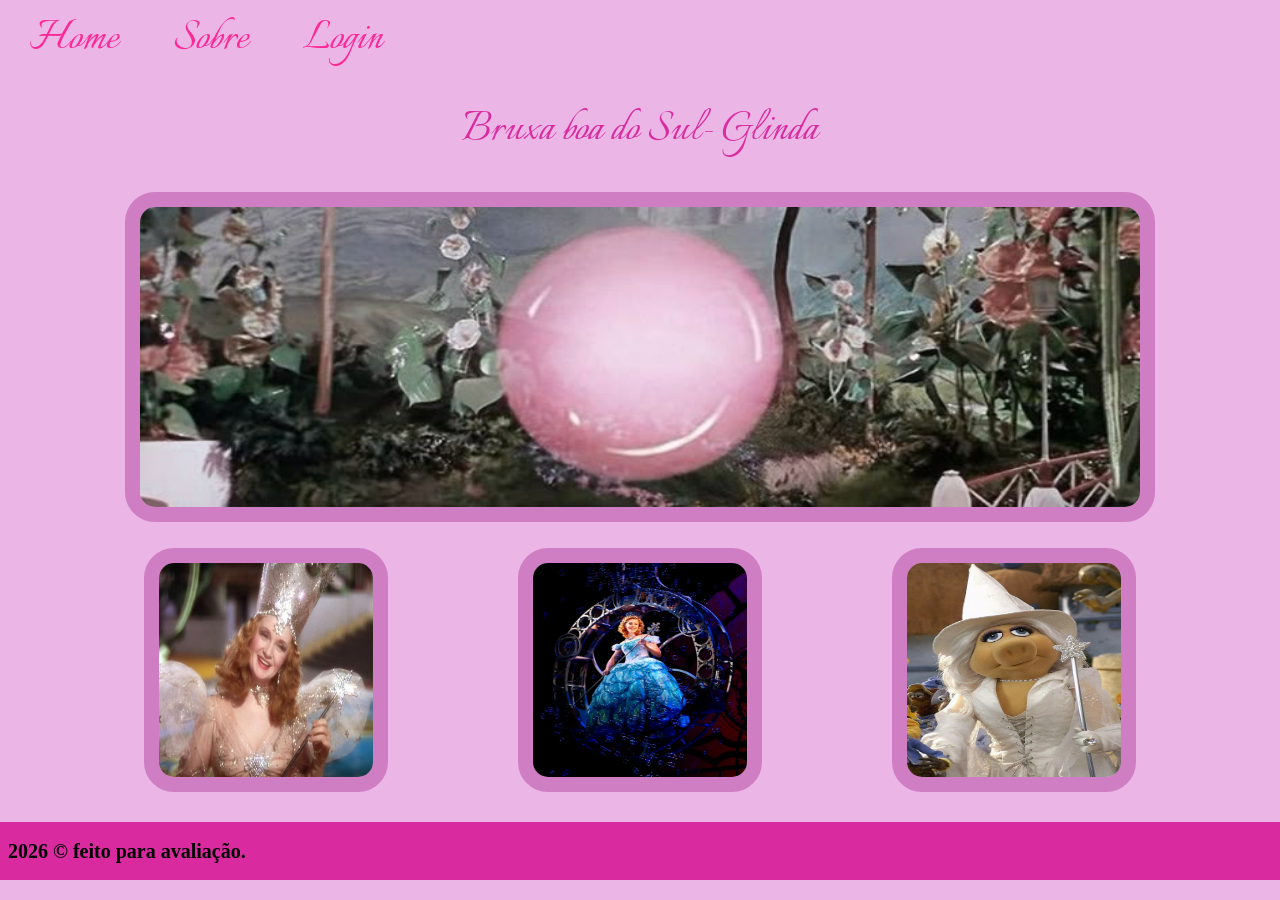
<file: index.html>
<!DOCTYPE html>
<html lang="en">
<head>
    <meta charset="UTF-8">
    <meta name="viewport" content="width=device-width, initial-scale=1.0">
    <link rel="stylesheet" href="style.css">
    <link rel="preconnect" href="https://fonts.googleapis.com">
    <link rel="preconnect" href="https://fonts.gstatic.com" crossorigin>
    <link href="https://fonts.googleapis.com/css2?family=Italianno&display=swap" rel="stylesheet">
    <title>Glinda</title>
</head>
<body>
<header>
    <li class="menu">
        <a href="index.html">Home</a>
        <a href="sobre.html">Sobre</a>
        <a href="login.html">Login</a>
    </li>
</header>

<h1>Bruxa boa do Sul- Glinda</h1>

<div class="banner">
    <img src="img/banner.jpg" alt="Banner, Glinda"  width="1000px" height="300">

</div>

<div class="cards">
    <div class="card1">
        <img src="img/glinda.avif" alt="Glinda, Magico de Oz" width="214px" height="214px">
    </div>

    <div class="card2">
        <img src="img/glinda, vestido azul.jpg" alt="Glinda, Vestido azul" width="214px" height="214px">
    </div>

    <div class="card3">
        <img src="img/miss-piggy-wizard-of-oz-111524-d2b4137d30c941dabcdf1f26d046c89f.webp" alt="Glinda, The muppets" width="214px" height="214px">
    </div>

</div>

<footer>
    <h2>2026 © feito para avaliação.</h2>
</footer>
</body>
</html>
</file>
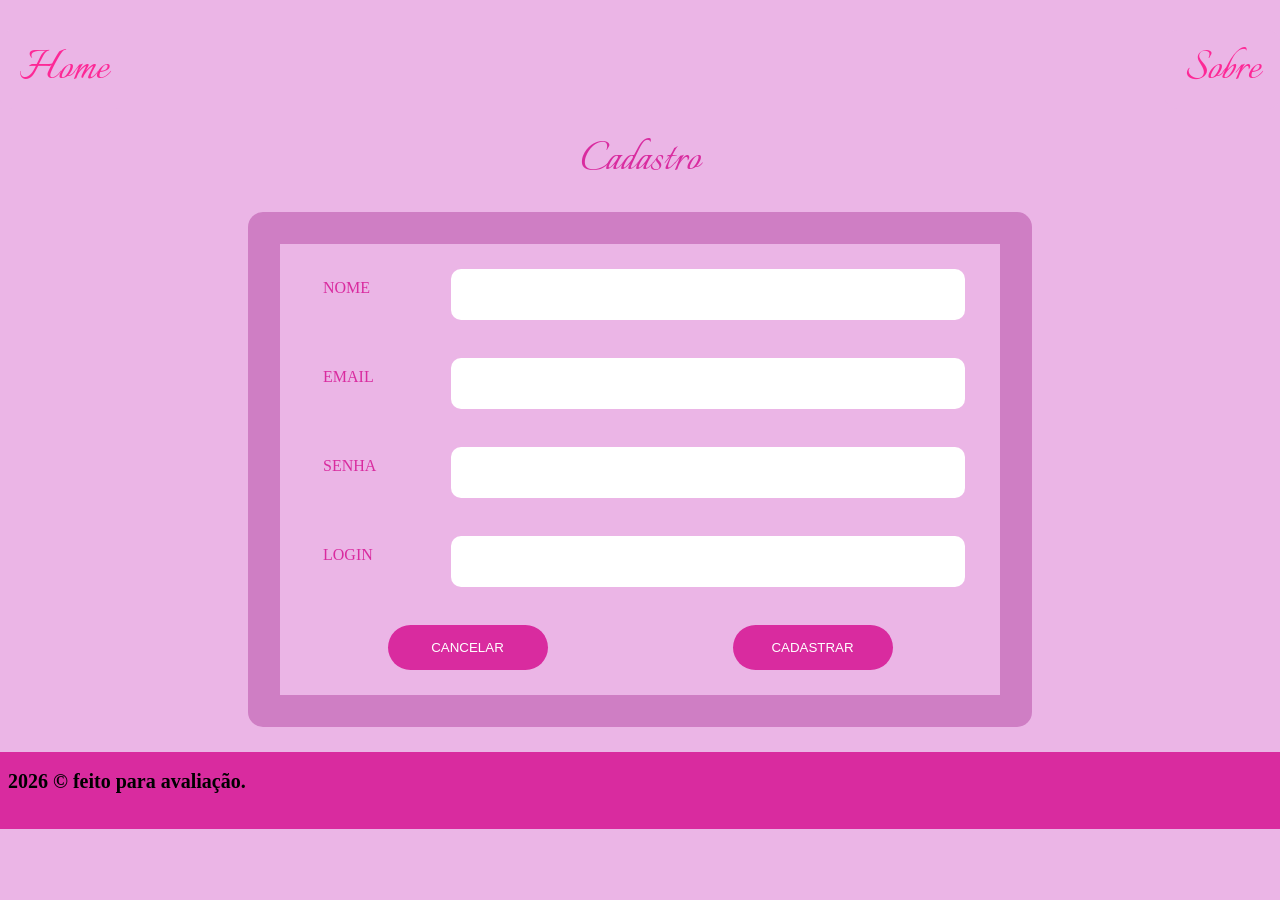
<file: cadastrar.html>
<!DOCTYPE html>
<html lang="en">
<head>
    <meta charset="UTF-8">
    <meta name="viewport" content="width=device-width, initial-scale=1.0">
        <link rel="stylesheet" href="style.css">
    <link rel="preconnect" href="https://fonts.googleapis.com">
    <link rel="preconnect" href="https://fonts.gstatic.com" crossorigin>
    <link href="https://fonts.googleapis.com/css2?family=Italianno&display=swap" rel="stylesheet">
    <link rel="stylesheet" href="cadastrar.css">
    <title>Cadastrar</title>
</head>
<body>
    <header>
        <a href="index.html">Home</a>
        <a href="sobre.html">Sobre</a>
    </header>
    <h1>Cadastro</h1>

    <div class="container">

        <div class="container2">

            <form>

                <div class="campo">
                    <label for="nome">NOME</label>
                    <input type="text" id="nome">
                </div>

                <div class="campo">
                    <label for="email">EMAIL</label>
                    <input type="email" id="email">
                </div>

                <div class="campo">
                    <label for="senha">SENHA</label>
                    <input type="password" id="senha">
                </div>

                <div class="campo">
                    <label for="login">LOGIN</label>
                    <input type="text" id="login">
                </div>

                <div class="buttons">
                    <button type="submit">CANCELAR</button>
                    <button type="submit">CADASTRAR</button>
                </div>

            </form>

        </div>

    </div>

    <footer>
        <h2>2026 © feito para avaliação.</h2>
    </footer>

    
</body>
</html>
</file>
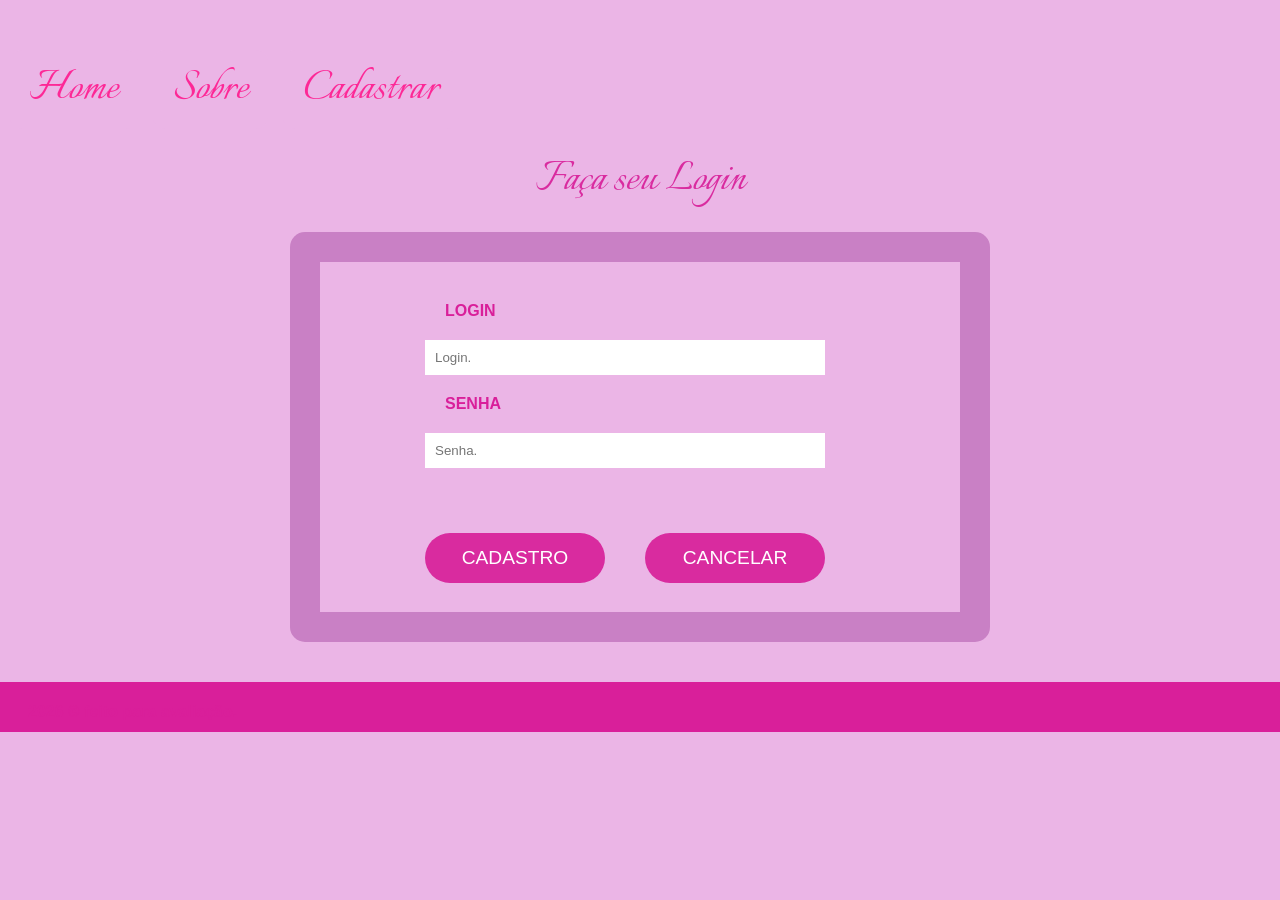
<file: login.html>
<!DOCTYPE html>
<html lang="en">
<head>
    <meta charset="UTF-8">
    <meta name="viewport" content="width=device-width, initial-scale=1.0">
    <link rel="stylesheet" href="style.css">
    <link rel="preconnect" href="https://fonts.googleapis.com">
    <link rel="preconnect" href="https://fonts.gstatic.com" crossorigin>
    <link href="https://fonts.googleapis.com/css2?family=Italianno&display=swap" rel="stylesheet">
    <link rel="stylesheet" href="login.css">
    <title>Login</title>
</head>
<body>
    <header>
        <li class="menu">
            <a href="index.html">Home</a>
            <a href="sobre.css">Sobre</a>
            <a href="cadastrar.html">Cadastrar</a>
        </li>
    </header>

    <h1>Faça seu Login</h1>

    <div class="container">
        <div class="container2">
            <form>
                <h2>LOGIN</h2>
                <input type="text" placeholder="Login.">

                <h2>SENHA</h2>
                <input type="password" placeholder="Senha.">

                <div class="box">
                        <button type="submit"> CADASTRO </button>
                    </a>
                    <button type="submit"> CANCELAR </button>
                </div>
            </form>
        </div>

    </div>
<footer>
    <h2>2026 © feito para avaliação.</h2>
</footer>
</body>
</html>
</file>
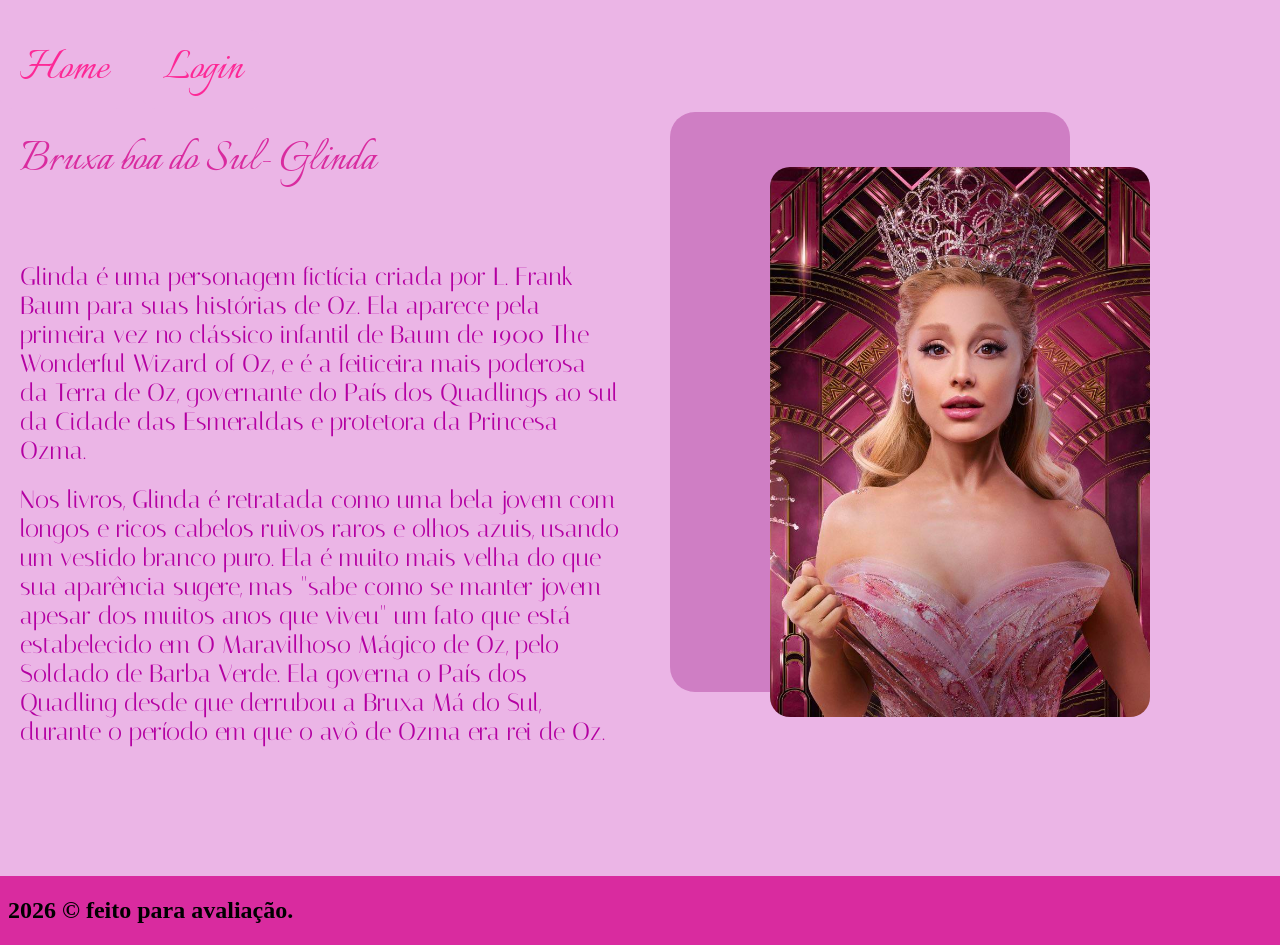
<file: sobre.html>
<!DOCTYPE html>
<html lang="en">
<head>
    <meta charset="UTF-8">
    <meta name="viewport" content="width=device-width, initial-scale=1.0">
    <link rel="preconnect" href="https://fonts.googleapis.com">
    <link rel="preconnect" href="https://fonts.gstatic.com" crossorigin>
    <link href="https://fonts.googleapis.com/css2?family=Italiana&family=Italianno&display=swap" rel="stylesheet">
    <link rel="stylesheet" href="sobre.css">
    <title>Sobre</title>
</head>
<body>
    <header>
        <li class="menu">
            <a href="index.html">Home</a>
            <a href="login.html">Login</a>
        </li>
    </header>


<h1>Bruxa boa do Sul- Glinda</h1>


<div class="tela">
    <div class="esquerda">
        <p>Glinda é uma personagem fictícia criada por L. Frank Baum para suas histórias de Oz. 
Ela aparece pela primeira
vez no clássico infantil de Baum de 1900 The Wonderful Wizard of Oz, e é a
 feiticeira mais poderosa da Terra de Oz, governante 
do País dos Quadlings ao sul da Cidade das Esmeraldas e protetora da Princesa Ozma.
</p>
        <p>Nos livros, Glinda é retratada como uma bela jovem com longos e ricos cabelos ruivos raros e olhos azuis, usando um vestido branco puro.
Ela é muito mais velha do que sua aparência sugere, mas "sabe como se manter jovem apesar dos muitos anos que viveu"
 um fato que está estabelecido em O Maravilhoso Mágico de Oz, pelo Soldado de Barba Verde.
Ela governa o País dos Quadling desde que derrubou a Bruxa Má do Sul, durante o período em que o avô de Ozma era rei de Oz.</p>
    </div>

    <div class="direita">
        <img src="img/glinda.2.jpg" alt="Glinda">
    </div>


</div>

<footer>
    <h2>2026 © feito para avaliação.</h2>
</footer>

</body>
</html>
</file>
<file: style.css>
body{
    margin: 0;
    background-color: #EBB5E6;
    padding: 0;

      }

header{
    display: flex;
    justify-content: space-between;
    align-items: center;
    padding: 3px 10 px;

}

li{
    list-style: none;
    gap: 15px;
}

a{
    color: #FD2896;
    text-decoration: none;
    font-family: "Italianno", cursive;
    font-weight: 400;
    font-style: normal;
    font-size: 50px;
    padding: 8px 20px;
    background-color: #EBB5E6;
    border-radius: 12px;

}

.menu{
    display: flex;
    gap: 15px;
}

h1{
    display: flex;
    justify-content: center;
    color: #D92B9F;
    font-family: "Italianno", cursive;
    font-weight: 400;
    font-style: normal;
    margin: 20px;
    font-size: 50px;

}

.menu, li{
    margin-left: 10px;
}

.banner{ 
     display: flex;
     justify-content: center;
     padding-top: 10px;     
 }
 
 .banner img{
     border: 15px solid;
     color: #CF7EC4; 
     border-radius: 30px;
     
}
 
 .cards{
     align-items: center;
     justify-content: center;
     display: flex;
     margin-top: 30px;
     gap: 130px;
     padding-bottom: 30px;
     border-radius: 30px;
 }
 
 .card1{
    border-radius: 30px;
     border: 15px solid;
     color: #CF7EC4;
 
 }
 
 .card2{
    border-radius: 30px;
     border: 15px solid;
     color: #CF7EC4;
 
 }
 
 .card3{
    border-radius: 30px;
     border: 15px solid;
     color: #CF7EC4;
 }
 img{
    border-radius: 15px;
    margin-bottom: -4px;    
 }
 
 footer{
     padding: 1px 8px;
     background-color: #D92B9F;
 }
 
 h2{
     font-size: 20px;
 }
</file>
<file: cadastrar.css>
body{
    margin: 0;
    padding: 0;
    background-color: #EBB5E6;
    margin-top: 30px;
    padding-bottom: 60px;
    box-sizing: border-box;
}

.menu{
    display: flex;
    justify-content: center;
    align-items: center;
    gap: 50px;
}

a{
    color: #FD2896;
    text-decoration: none;
    font-family: "Italianno", cursive;
    font-weight: 400;
    font-style: normal;
    font-size: 50px;
    padding: 8px 20px;
    background-color: #EBB5E6;
    border-radius: 12px;
}

h1{
    text-align: center;
    color: #D92B9F;
    font-size: 3rem;
    margin-top: 10px;
    margin-bottom: 50px;
    font-family: "Italianno", cursive;
    font-weight: 400;
    font-style: normal;
    margin: 20px;
    font-size: 50px;   
}

.container{
    width: 720px;
    margin: 0 auto;
    background-color: #CF7EC4;
    padding: 32px;
    border-radius: 15px;
}

.container2{
    background-color: #EBB5E6;
    padding: 25px 35px;

}

.campo{
    display: flex;
    align-items: center;
    gap: 20px;
    margin-bottom: 38px;
}

label{
    width: 100px;
    height: 32px;
    border: none;
    outline: none;
    padding: 8px;
    background-color: #EBB5E6;
    color: #D92B9F;
}


input{
    flex: 1;
    height: 35px;
    border: none;
    padding: 8px;
    background-color: white;
    display: flex;
    align-items: right;
    justify-content: right;
    border-radius: 10px;
    font-size: 16px;
}

.buttons{
    display: flex;
    justify-content: space-around;
    gap: 40px;
    margin-top: 20px;
}

button,
.btn{
    width: 160px;
    height: 45px;
    border: none;
    border-radius: 30px;
    background-color: #D92B9F;
    color: white;
    text-decoration: none;
    cursor: pointer;
    justify-content: space-between;
}

footer{
    margin-top: 25px;
    height: 75px;
    background-color: #D92B9F;
}
</file>
<file: login.css>
body{
    margin: 0;
    padding: 0;
    background-color: #EBB5E6;
    margin-top: 50px;
    font-family: Arial, sans-serif;
}

.menu{
    display: flex;
    justify-content: space-between;
}


*{
    margin: 0;
    padding: 0;
    box-sizing: border-box;
}

.container{
    display: flex;
    justify-content: center;
    align-items: center;
    padding-top: 40px;

    width: 700px;
    margin: 0 auto;
    background-color: #c980c5;
    padding: 30px;
    border-radius: 15px;
}


.container2{
    display: flex;
    justify-content: center;
    align-items: center;
    background-color: #EBB5E6;
    padding: 30px;
    width: 750px;
    height: 350px;
    padding-top: 20px;

    padding-left: 0;
}



h1{
    text-align: center;
    color: #D92B9F;
    font-size: 3rem;
    margin-top: 10px;
    margin-bottom: 50px;
    font-family: "Italianno", cursive;
    font-weight: 400;
    font-style: normal;
    margin: 20px;
    font-size: 50px;

}

h2{
    text-align: left;
    color: #d91f9a;
    font-size: medium;
    margin-top: 3rem;
    margin-top: 10px;
    margin-bottom: 50px;
    margin: 20px;
}

input{
    width: 100%;
    height: 35px;
    display: flex;
    border: none;
    align-items: center;
    justify-content: center;
    margin-bottom: 15px;
    padding: 10px;
    background-color: #fff;
}

.box{
    display: flex;
    align-items: center;
    justify-content: center;
    gap: 40px;
    padding-top: 50px;
}

.buttons{
    display: flex;
    justify-content: space-between;
    margin-top: 30px;
}


button{
    background-color: #D92B9F;
    width: 180px;
    height: 50px;
    border: none;
    border-radius: 50px;
    color: white;
    font-size: 1.2rem;
    cursor: pointer;
    transition: 0.3s;
}

button:hover{
    background-color: #b81680;
}


footer{
    margin-top: 40px;
    height: 50px;
    background-color: #d91f9a;
}
</file>
<file: sobre.css>
body{
    margin: 0;
    padding: 0;
    background-color: #EBB5E6;
    box-sizing: border-box;
    padding-top: 30px;
}

header{
    display: flex;
    justify-content: space-between;
    align-items: center;
    padding: 3px 10 px;
}

li{
    list-style: none;
    gap: 15px;
}

a{
    color: #FD2896;
    font-family: "Italianno", cursive;
    font-weight: 400;
    font-style: normal;
    font-size: 50px;
    padding: 8px 20px;
    background-color: #EBB5E6;
    border-radius: 12px;
    text-decoration: none;
}

.menu{
    display: flex;
    gap: 15px;
}

h1{
    display: flex;
    justify-content: left;
    color: #D92B9F;
    font-family: "Italianno", cursive;
    font-weight: 400;
    font-style: normal;
    margin: 20px;
    font-size: 50px;

}

.tela{
    display: flex;
    justify-content: space-between;
    align-items: flex-start;
    margin-top: 50px;
}

.esquerda{
    width: 50%;
}

.esquerda p{
    margin-bottom: 20px;
    font-size: 20px;
    font-family: "Italiana", sans-serif;
    font-weight: 400;
    font-style: normal;
    color: #B400A2;
    margin: 20px;
    font-size: 25px;
}


.direita{
    position: relative;
    width: 350px;
    padding: 40px;

    left: -120px;
}

.direita::before{
    content: "";
    position: absolute;

    width: 400px;
    height: 580px;

    background-color: #CF7EC4;
    border-radius: 25px;

    top: -130px;
    left: -60px;

    z-index: 1;
}

img{
    position: relative;
    top: -115px;

    width: 380px;
    height: 550px;
    
    object-fit: cover;
    border-radius: 20px;

    z-index: 5;
    
}

footer{
    padding: 1px 8px;
    background-color: #D92B9F;
}
</file>
